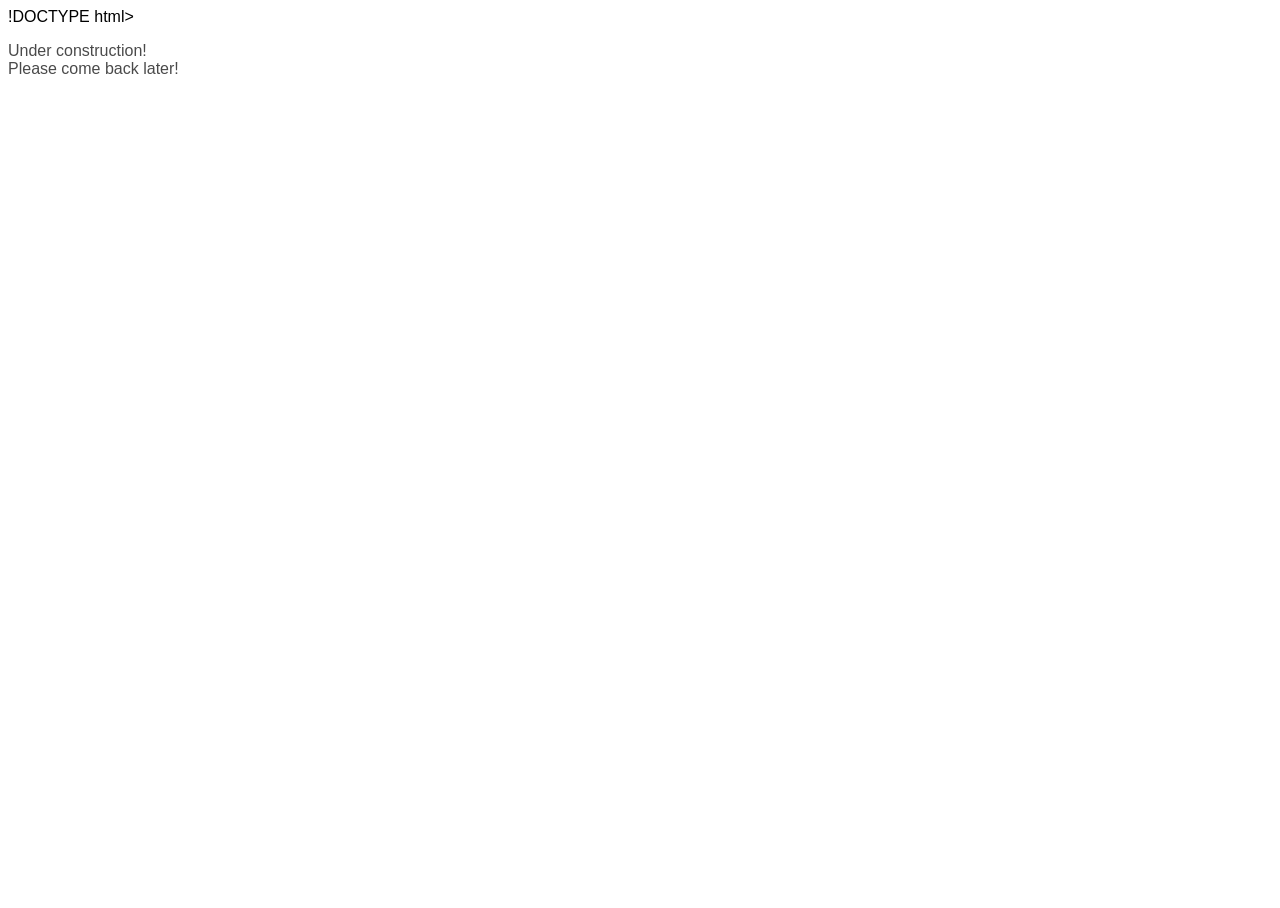
<file: no.html>
!DOCTYPE html>


<html>

<head>
    <meta charset="UTF-8">
    <link rel="stylesheet" type="text/css" href="style.css" />
</head>

<body>

<p> Under construction!
<br> Please come back later! </p>

</body>

</html>
</file>
<file: style.css>
/* pre-settings */
img {
    max-width: 100%;
    height: auto;
}
body {

    font-family: 'Lato', sans-serif;
}

html,
body {
    height: 100%;
}


/* media queries for phone */
@media only screen and (max-width: 1020px) and (orientation:portrait) {


/****************************************************/
/* menu and icons */

    #icon {
        width: 10%;
        
    }
    
    .icons {
        display: flex;
        flex-direction: row;
        flex-wrap: nowrap;
        align-items: flex-end;
        justify-content: space-around;
        position: fixed;
        bottom: 0px;
        left: 0px;
        right: 0px;
        background-color: #F6F6F6;
    }

    #home {
        padding: 20px;
        width: 5%;
    }

    #calendar {
        padding: 20px;
        width: 5%;
    }

    #create {
        padding: 20px;
        width: 5%;
    }

    #profile {
        padding: 20px;
        width: 5%;
    }
}



/****************************************************/
/* login page */


.logincontainer {
    flex-direction: row;
    align-items: stretch;
    text-align: center;
    margin-bottom: 5px;
}
.logo {
    width: 75%;
    margin-top: 80px;
}
.email {
    margin-top: 60px;
    margin-bottom: 25px;
    margin-left: auto;
    width: 250px;
    height: 35px;
    border: 2px solid #ffef1e;
}
.password {
    margin-bottom: 25px;
    margin-left: auto;
    width: 250px;
    height: 35px;
    border: 2px solid #ffef1e;
}

.canvas {
    width: 20%;
    margin-left: 8px;

}

.canvascontainer {
    display: flex;
    flex-direction: row;
    align-items: center;
    margin-left: 90px;
    margin-right: 90px;
    margin-top: 40px;
    justify-content: center;
}

.remember {
    margin-bottom: 3px;
}

/* wavy button for login */
.button {
    margin-top: 40px;
    margin-bottom: 30px;
    width: 130px;
    height: 35px;
    border-radius: 80px;
    background: url(img/shapebub.jpg);
    background-repeat: repeat-x;
    animation: animbutton 4s alternate infinite;
    display: block;
    margin-left: auto;
    margin-right: auto;
    font-size: 15px;
    color: #8c8c8b;
    border: 1px solid #ffef1e;
}
@keyframes animbutton {
    0% {
        background-position: -25px -70px;

    }
}




/* home page and calendar has an anouther CSS due to differences on these pages */


/****************************************************/
/* event description page */

.attend {
     text-decoration: none;
    color: #8c8c8b;
    font-family: Lato; 
    font-size: 50px;
    
}

.workshop_name {
    display: flex;
    flex-direction: row;
    align-items: start;
}

.workshop_name > a {
    width: 3%;
    margin-left: 6%;
    margin-bottom: 1%;
    margin-top: 15%;
    margin-right: 5%;
}


.video {
    display: block;
    margin-left: auto;
    margin-right: auto;
    margin-bottom: 5em;
    margin-top: 4em;
    border-radius: 2em;
    width: 70%;
}

.list {
    display: flex;
    flex-direction: row;
}

.list > img {
    width: 5%;
    height: 8%;
    margin-right: 5%;
    margin-top: 3%;
    margin-left: 15%;
}

.list > h2 {
    color: #21B3B2;
    font-family: 'Lato', sans-serif;
    font-size: 40px;
}

.leader {
    display: flex;
    flex-direction: row;
}

.leader > img {
    width: 5%;
    height: 8%;
    margin-right: 5%;
    margin-top: 4%;
    margin-left: 15%;
}

.leader > h1 {
    color: #21B3B2;
    font-family: 'Lato', sans-serif;
    font-size: 1.7em;
}


/* wavy event button */
.button2 {
    margin-top: 80px;
    margin-bottom: 30px;
    width: 340px;
    height: 80px;
    border-radius: 80px;
    background: url(img/shapebub.jpg);
    background-repeat: repeat-x;
    animation: animbutton 4s alternate infinite;
    display: block;
    margin-left: auto;
    margin-right: auto;
    font-size: 40px;
    border: 1px solid #ffef1e;
}

@keyframes animbutton {
    0% {
        background-position: -25px -70px;

    }
}


/***************************************************/
/* EVENT pop-up page settings */

.box {

    margin-left: auto;
    margin-right: auto;
    width: 40%;
    background: rgba(255, 255, 255, 0.2);
    padding: 30px;
    border: 2px solid #fff;

}

.overlay {
    position: fixed;
    top: 0;
    bottom: 0;
    left: 0;
    right: 0;
    background: rgb(255, 255, 255, 0.9);
    transition: opacity 500ms;
    visibility: hidden;
    opacity: 0;
}

.overlay:target {
    visibility: visible;
    opacity: 1;
}

.popup {
    margin: 10em auto;
    padding: 5em;
    background: #fff;
    border: 4px solid #FFEF1E;
    border-radius: 2em;
    width: 60%;
    height: 60%;
    position: relative;
}

.popup h2 {
    margin-top: 3.5em;
    color: #1D1D1B;
    font-family: 'Lato', sans-serif;
    font-size: 3.2em;
    text-align: center;
}

.popup .close {
    position: absolute;
    top: 20px;
    right: 30px;
    transition: all 200ms;
    font-size: 400%;
    font-weight: bold;
    text-decoration: none;
    color: #1D1D1B;
}

.popup .close:hover {
    color: #1D1D1B;
}

.popup .content {
    max-height: 30%;
    overflow: auto;
    margin-top: 25%;
    text-align: center;
    font-family: 'Lato', sans-serif;
}

.popup .content > p {
    color: #8C8C8B;
}

.popup .content1 {
    max-height: 30%;
    overflow: auto;
    font-size: 3.5em;
    margin-top: 25%;
    text-align: center;
    font-family: 'Lato', sans-serif;
    color: #8C8C8B;
}






/* **************************************************/
/* create page */


/* lead a workshop*/
#lead {
    padding-top: 15px;
    padding-bottom: 15px;
    margin-left: auto;
    margin-right: auto;
    background-color: #dbdbdb;
    width: 80%;
    font-family: Lato, sans-serif;
    color: #8c8c8b;
    border-radius: 10px;
}

/* suggest a topic */
#suggest {
    padding-top: 15px;
    margin-left: auto;
    margin-right: auto;
    background-color: #dbdbdb;
    width: 80%;
    font-family: Lato, sans-serif;
    color: #8c8c8b;
    border-radius: 10px;
}

/* form class */
.formu {
    margin-left: 59px;
    margin-right: 20px;
}

/* main two extendable buttons */
.button3 {
    margin-top: 50px;
    width: 300px;
    height: 40px;
    border-radius: 30px;
    background: #ffef1e;
    background-repeat: repeat-x;
    animation: animbutton 4s alternate infinite;
    display: block;
    margin-left: auto;
    margin-right: auto;
    font-size: 20px;
    text-align: center;
    padding-top: 15px;
    border: 1px solid #ffef1e;
}

/* wavy buttons at the end */
.buttoncreate {
    margin-top: 40px;
    margin-bottom: 30px;
    width: 120px;
    height: 30px;
    border-radius: 100px;
    background: url(img/shapebub.jpg);
    background-repeat: repeat-x;
    animation: animbutton 4s alternate infinite;
    display: block;
    margin-left: auto;
    margin-right: auto;
    font-size: 16px;
    color: #8c8c8b;
    border: 1px solid #ffef1e;
    margin-left: 25px;
    margin-right: 20px;
}
@keyframes animbutton {
    0% {
        background-position: -25px -70px;
    }
}


/* description text */
.createfont {
    margin-right: 45px;
    margin-left: 45px;
    margin-bottom: 15px;
    text-align: justify;
}





/* fonts ALL */
/*******************************************************/


a {
    text-decoration: none;
    color: #8c8c8b;
    font-family: Lato; 
    font-size: 25px;
}

h1 {
    font-size: 60px;
    text-align: center;
    margin-top: 130px;
    margin-bottom: 70px;
}

h2 {
    font-size: 15px;
    margin-top: 30px;
    margin-bottom: 0px;

}


h3 {
    font-size: 10px;
    margin-top: 30px;
    margin-bottom: 0px;

}

h4 {
    font-size: 35px;
}

h5 {
    font-size: 15px;
}

p {
    font-size: 16px;
    color: #4a4a4a;
}
</file>
